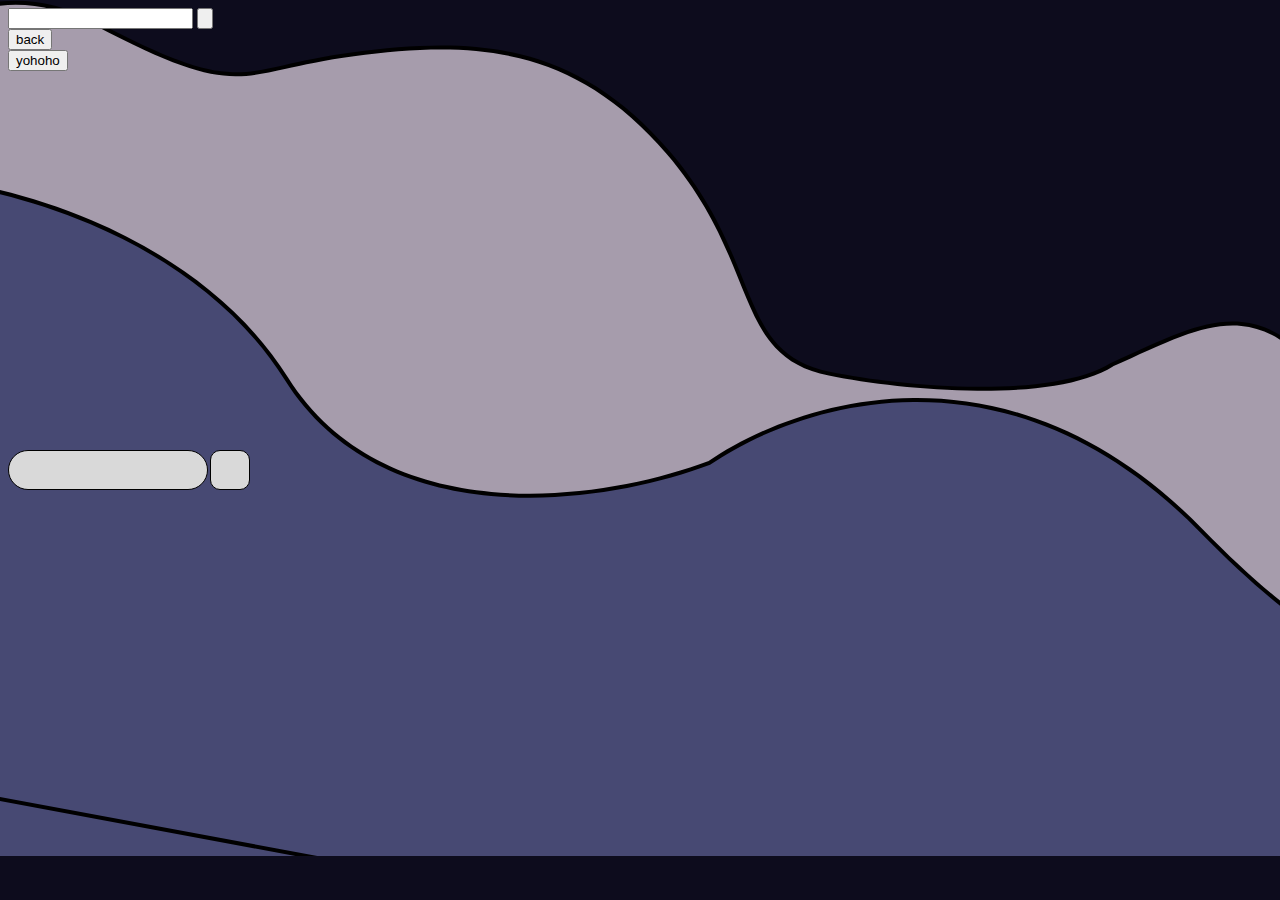
<file: index.html>
<!DOCTYPE html>
<html>
    <head>
    <title>Page Title</title>
    <link href="design.css" rel="stylesheet">
    </head>
    <body>
        <div>
            <form name="kinopoisk">
                <input type="text" name="kinoid" class="searchkino" />
                <input type="submit" value="" class="searchbutt"/>
            </form>

            <form name="name_en">
                <input type="text" name="name" class="searchkinoname" />
                <input type="submit" value="" class="searchbuttname"/>
            </form>
        </div>
        <script src="player.js"> </script>




        <form action="index.html">
            <button>back</button>
        </form>
        <form action="yohoho.html">
            <button>yohoho</button>
        </form>
    </body>
</html>
</file>
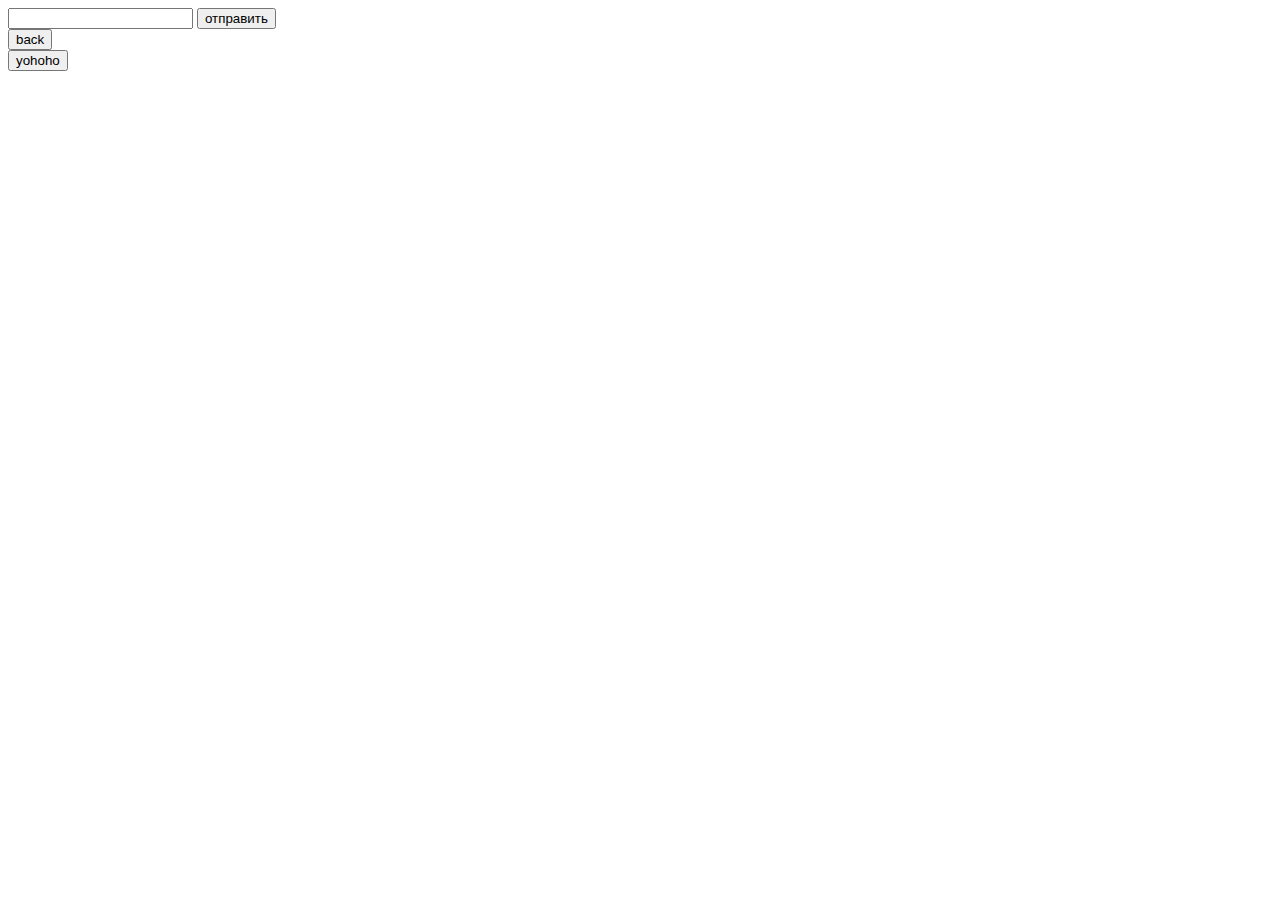
<file: yohoho.html>
<!DOCTYPE html>
<html>
    <head>
    <title>Page Title</title>
    </head>
    <body>
        
        <div>
            <form name="kinopoisk">
                <input type="text" name="kinoid"/>
                <input type="submit" value="отправить" size="50px"/>
            </form>
        </div>
        <script src="player.js"> </script>


        <div id="yohoho" data-kinopoisk="1178445" data-player="trailer"></div>
        <script src="https://yohoho.cc/yo.js"></script>


        
        <form action="index.html">
            <button>back</button>
        </form>
        <form action="yohoho.html">
            <button>yohoho</button>
        </form>
    </body>
</html>
</file>
<file: design.css>
body{
    background-image: url(background.svg);
    background-color: #0D0C1D;
    background-repeat: no-repeat;
}

.searchkino {
    box-sizing: border-box;

    position: absolute;
    width: 200px;
    height: 40px;
    left: auto;
    top: 50%;

    font-size: 20px;

    background: #D9D9D9;
    border: 1px solid #000000;
    border-radius: 82px;
    background-repeat     : no-repeat;
    background-size       : cover;
    background-position-x : 50%;
    background-position-y : 50%;
}

.searchbutt{
    box-sizing: border-box;

position: absolute;
width: 40px;
height: 40px;
left: 210px;
top: 50%;

background: #D9D9D9;
border: 1px solid #000000;
border-radius: 10px;
}
</file>
